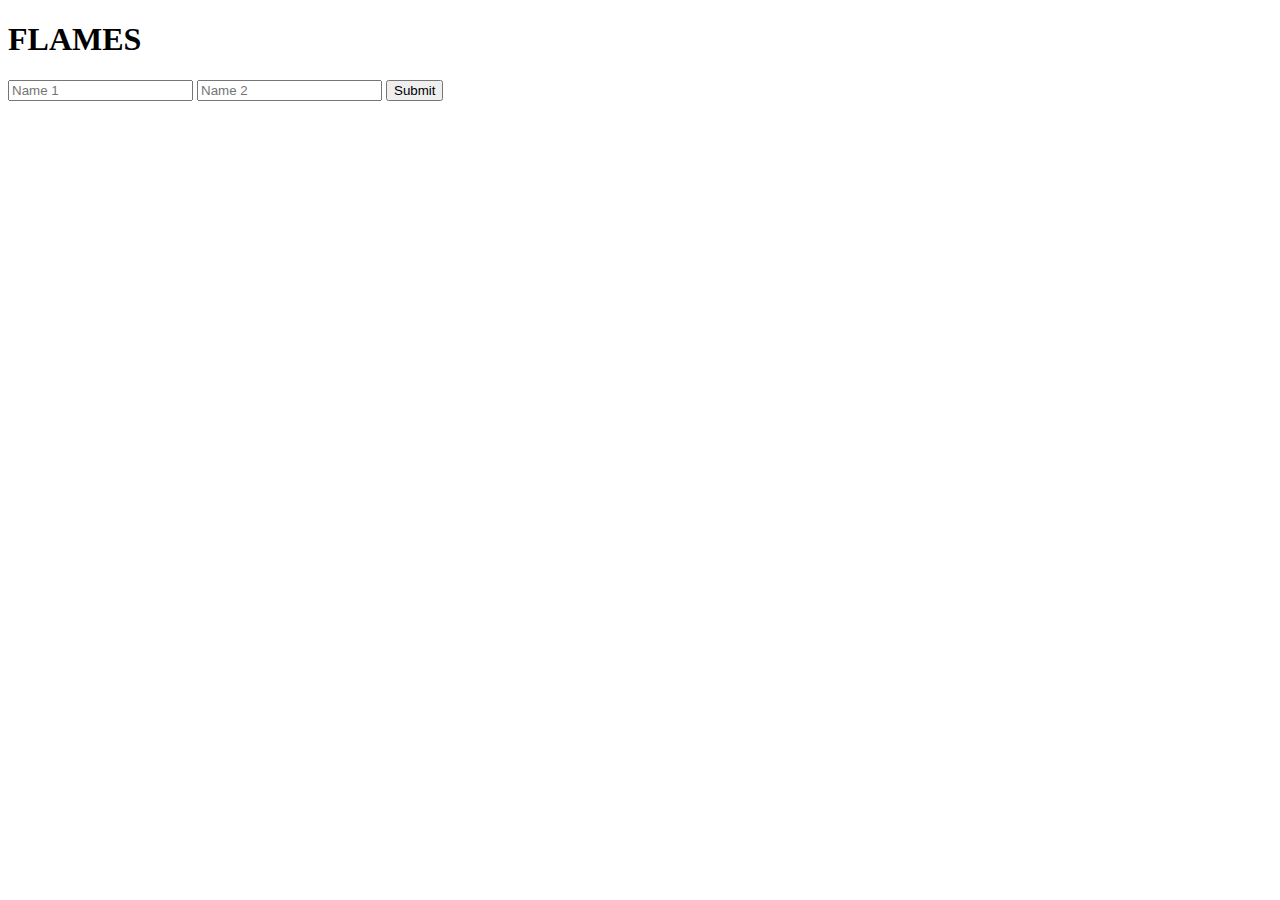
<file: EX#4/public/index.html>
<!DOCTYPE html>
<html lang="en">
<head>
    <meta charset="UTF-8">
    <meta http-equiv="X-UA-Compatible" content="IE=edge">
    <meta name="viewport" content="width=device-width, initial-scale=1.0">
    <title>FLAMES</title>
    <script src="https://ajax.googleapis.com/ajax/libs/jquery/3.4.1/jquery.min.js"></script>
</head>
<body>
    <h1>FLAMES</h1>
    <form id="flamesForm" method="get" onsubmit="flamesSubmit(event)">
        <input type="text" name="name1" id="name1" placeholder="Name 1" required="required">
        <input type="text" name="name2" id="name2" placeholder="Name 2" required="required">
        <input type="submit" name="btnSubmit" id="btnSubmit" value="Submit"/>
    </form>
    <h2 id="result"></h2>
    <script>
        var xhttp = new XMLHttpRequest();
        

        function flamesSubmit(e){
        var url = "../src/php/flames.php";    
        var data = $("#flamesForm").serialize();
        /* This creates a URL parameter list that will look like this;
        name1 = value_of_name1&name2=value_of_name2
        */
        var urlData = url+"?"+data;
        /* To pass data to your php in GET, concatenate url + "?" + data to create a url request like this:
            ../src/php/flames.php?name1=value_of_name1&name2=value_of_name2
        */
        xhttp.open("GET", urlData, true);
        xhttp.send();
        /* To pass data to your php in POST, use the following instead : 
            xhttp.open("POST", url, true);
            xhttp.setRequestHeader("Content-type", "application/x-www-form-urlencoded");
            xhttp.send(data);
        */
            xhttp.onreadystatechange = function () {
            if(this.readyState === 4 && this.status == 200){
                var res = JSON.parse(this.responseText);
                    if(res["status"] === 200){
                        $("#result").text(res["data"]);
                    }else{
                       alert(res["data"]);
                    }
                }
            };
            e.preventDefault();
        }
    </script>
    
</body>
</html>
</file>
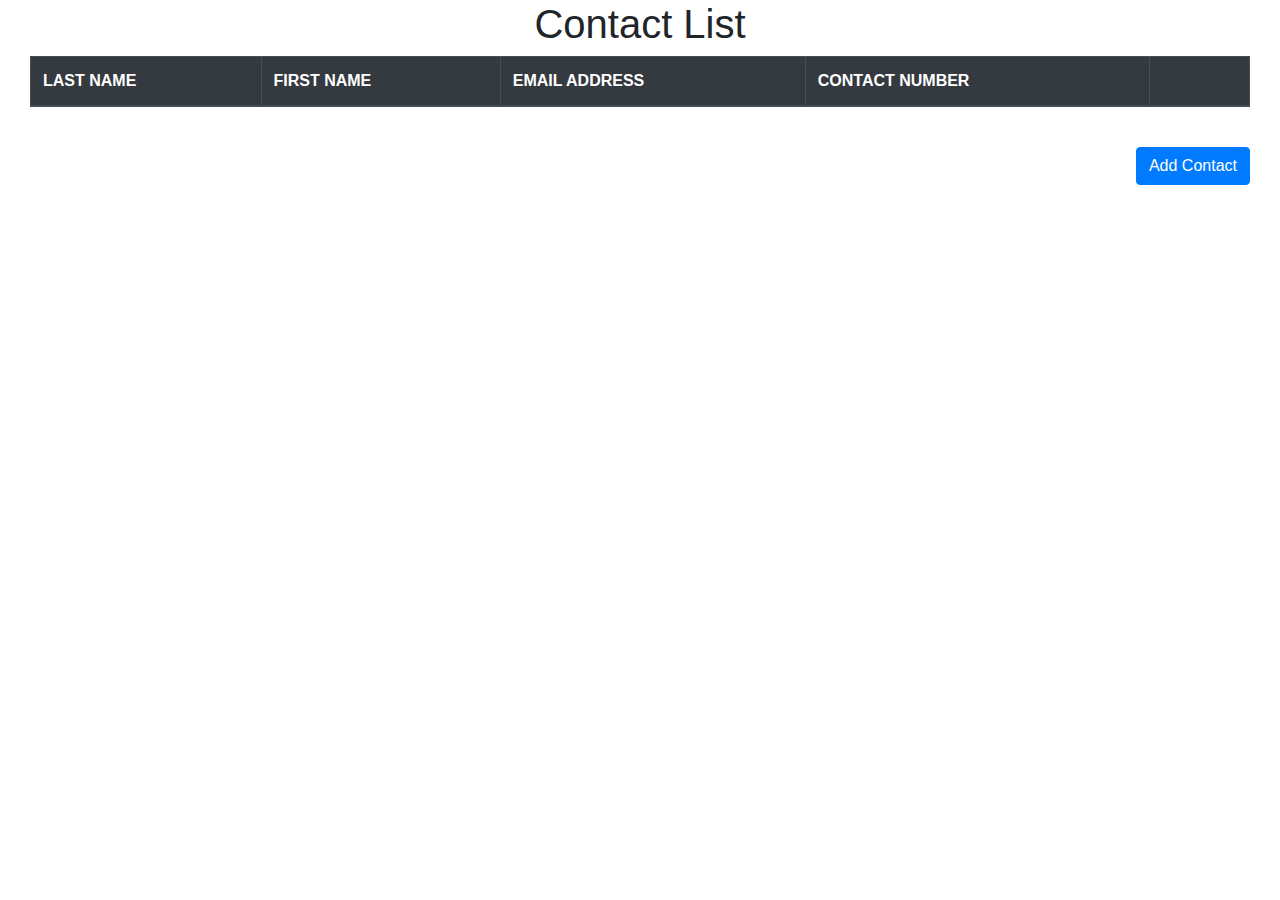
<file: EX#5/PHP/phpsamplefiles/public/index.html>
<!doctype html>
<html lang="en">
  <head>
    <!-- Required meta tags -->
    <meta charset="utf-8">
    <meta name="viewport" content="width=device-width, initial-scale=1, shrink-to-fit=no">

    <!-- Bootstrap CSS -->
    <link rel="stylesheet" href="https://stackpath.bootstrapcdn.com/bootstrap/4.4.1/css/bootstrap.min.css" integrity="sha384-Vkoo8x4CGsO3+Hhxv8T/Q5PaXtkKtu6ug5TOeNV6gBiFeWPGFN9MuhOf23Q9Ifjh" crossorigin="anonymous">

    <title>Contact List</title>
    <script src="https://ajax.googleapis.com/ajax/libs/jquery/3.4.1/jquery.min.js"></script>
  </head>
  <body>
    <div class="container-fluid">
        <!-- Table -->
        <div id="contactList" class="container-fluid">
            <center><h1>Contact List</h1></center>
            <table id="contactTable" class="table table-bordered">
                <thead class="thead-dark">
                    <tr>
                        <th>LAST NAME</th>
                        <th>FIRST NAME</th>
                        <th>EMAIL ADDRESS</th>
                        <th>CONTACT NUMBER</th>
                        <th style="width: 100px;"></th>
                    </tr>
                </thead>
            </table>
            <br/>
            <button type="button" style="float: right;" class="btn btn-primary" data-toggle="modal" data-target="#addContactModal">
                Add Contact
            </button>
        </div>

        <!-- Add Contact Modal -->
        <div class="modal fade" id="addContactModal" tabindex="-1" role="dialog" aria-labelledby="addContactModalTitle" aria-hidden="true">
            <div class="modal-dialog modal-dialog-centered" role="document">
                <div class="modal-content">
                    <form id="contactsForm" onsubmit="addContact(event)">
                        <div class="modal-header">
                        <h5 class="modal-title" id="addContactModalTitle">New Contact</h5>
                        <button type="button" class="close" data-dismiss="modal" aria-label="Close">
                            <span aria-hidden="true">&times;</span>
                        </button>
                        </div>
                        <div class="modal-body">
                            <input required name="lname" id="lname" placeholder="Last name" class="form-control"/><br/>
                            <input required name="fname" id="fname" placeholder="First name" class="form-control"/><br/>
                            <input required name="emailAdd" id="emailAdd" type="email" placeholder="Email address" class="form-control"/><br/>
                            <input required name="contactNum" id="contactNum" type="tel" placeholder="Contact number" class="form-control"/><br/>
                        </div>
                        <div class="modal-footer">
                        <button type="button" class="btn btn-secondary" data-dismiss="modal">Close</button>
                        <button type="submit" class="btn btn-primary">Save changes</button>
                        </div>
                    </form>
                </div>
            </div>
        </div>

        <!-- Message Modal -->
        <div class="modal fade" id="messageModal" tabindex="-1" role="dialog" aria-labelledby="messageModalTitle" aria-hidden="true">
            <div class="modal-dialog modal-dialog-centered" role="document">
                <div class="modal-content">
                    <div class="modal-header">
                    <h5 class="modal-title" id="messageModalTitle"></h5>
                    <button type="button" class="close" data-dismiss="modal" aria-label="Close">
                        <span aria-hidden="true">&times;</span>
                    </button>
                    </div>
                    <div id="messageModalBody" class="modal-body">
                        
                    </div>
                    <div class="modal-footer">
                    <button type="button" class="btn btn-primary" data-dismiss="modal">Okay</button>
                    </div>
                </div>
            </div>
        </div>
    </div>
    <script type="text/javascript">
        var xhttp = new XMLHttpRequest();

        $(document).ready(function(){
            var url = "../src/php/contacts.php";
            xhttp.open("GET", url, true);
            xhttp.send();
            xhttp.onreadystatechange = function(){
                if(this.readyState == 4 && this.status == 200){
                    var res = JSON.parse(this.responseText);
                    if(res["status"] == 200){
                        $('#alert').hide();
                        if(res["message"] != "No contact/s."){
                            var contacts = JSON.parse(res["data"]);
                            for(var contact of contacts.contacts){
                                var table = document.getElementById("contactTable");

                                var row = table.insertRow(-1);
                                var lNameCell = row.insertCell(0);
                                var fNameCell = row.insertCell(1);
                                var emailCell = row.insertCell(2);
                                var contactCell = row.insertCell(3);
                                var delCell = row.insertCell();

                                var lastName = document.getElementById("lname");
                                var firstName = document.getElementById("fname");
                                var emailAddress = document.getElementById("emailAdd");
                                var contactNumber = document.getElementById("contactNum");

                                lNameCell.className = "align-middle"
                                fNameCell.className = "align-middle"
                                emailCell.className = "align-middle"
                                contactCell.className = "align-middle"
                                delCell.className = "align-middle"

                                lNameCell.innerHTML = contact.last_name;
                                fNameCell.innerHTML = contact.first_name;
                                emailCell.innerHTML = contact.email;
                                contactCell.innerHTML = contact.contact_num;
                                delCell.innerHTML = "<div class='text-center'><button class='btn btn-danger' onclick='deleteContact(this)'>DELETE</button></div>";
                            }
                        }
                    }else{
                        location.reload();
                    }
                }
            };
        });

        function addContact(e){
            addToFile(e);
            var table = document.getElementById("contactTable");

            var row = table.insertRow(-1);
            var lNameCell = row.insertCell(0);
            var fNameCell = row.insertCell(1);
            var emailCell = row.insertCell(2);
            var contactCell = row.insertCell(3);
            var delCell = row.insertCell();

            var lastName = document.getElementById("lname");
            var firstName = document.getElementById("fname");
            var emailAddress = document.getElementById("emailAdd");
            var contactNumber = document.getElementById("contactNum");

            lNameCell.className = "align-middle"
            fNameCell.className = "align-middle"
            emailCell.className = "align-middle"
            contactCell.className = "align-middle"
            delCell.className = "align-middle"

            lNameCell.innerHTML = lastName.value;
            fNameCell.innerHTML = firstName.value;
            emailCell.innerHTML = emailAddress.value;
            contactCell.innerHTML = contactNumber.value;
            delCell.innerHTML = "<div class='text-center'><button class='btn btn-danger' onclick='deleteContact(this)'>DELETE</button></div>";

            e.preventDefault();
            
            document.getElementById("lname").value = "";
            document.getElementById("fname").value = "";
            document.getElementById("emailAdd").value = "";
            document.getElementById("contactNum").value = "";
            $('#addContactModal').modal('hide');
        }

        function addToFile(e){
            var url = "../src/php/add_contacts.php";
            var data = $("#contactsForm").serialize();
            xhttp.open("POST", url, true);
            xhttp.setRequestHeader("Content-type", "application/x-www-form-urlencoded");    
            xhttp.send(data);
            xhttp.onreadystatechange = function(){
                if(this.readyState == 4 && this.status == 200){
                    var res = JSON.parse(this.responseText);
                    $('#messageModalBody').html(res["message"]);
                    if(res["status"] == 200){
                        $('#messageModalTitle').html("Success");
                    }else{
                        $('#messageModalTitle').html("Error");
                    }
                    $('#messageModal').modal('show');
                }
            };
        }

        function deleteContact(btn){
            var index = btn.parentNode.parentNode.parentNode.rowIndex - 1;
            var url = "../src/php/delete_contact.php";
            xhttp.open("POST", url, true);
            xhttp.setRequestHeader("Content-type", "application/x-www-form-urlencoded");    
            xhttp.send("index="+index);
            xhttp.onreadystatechange = function(){
                if(this.readyState == 4 && this.status == 200){
                    var res = JSON.parse(this.responseText);
                    $('#messageModalBody').html(res["message"]);
                    if(res["status"] == 200){
                        $('#messageModalTitle').html("Success");
                        btn.parentNode.parentNode.parentNode.remove();
                    }else{
                        $('#messageModalTitle').html("Error");
                    }
                    $('#messageModal').modal('show');
                }
            };
        }
    </script>

    <!-- Optional JavaScript -->
    <!-- jQuery first, then Popper.js, then Bootstrap JS -->
    <script src="https://code.jquery.com/jquery-3.4.1.slim.min.js" integrity="sha384-J6qa4849blE2+poT4WnyKhv5vZF5SrPo0iEjwBvKU7imGFAV0wwj1yYfoRSJoZ+n" crossorigin="anonymous"></script>
    <script src="https://cdn.jsdelivr.net/npm/popper.js@1.16.0/dist/umd/popper.min.js" integrity="sha384-Q6E9RHvbIyZFJoft+2mJbHaEWldlvI9IOYy5n3zV9zzTtmI3UksdQRVvoxMfooAo" crossorigin="anonymous"></script>
    <script src="https://stackpath.bootstrapcdn.com/bootstrap/4.4.1/js/bootstrap.min.js" integrity="sha384-wfSDF2E50Y2D1uUdj0O3uMBJnjuUD4Ih7YwaYd1iqfktj0Uod8GCExl3Og8ifwB6" crossorigin="anonymous"></script>
  </body>
</html>
</file>
